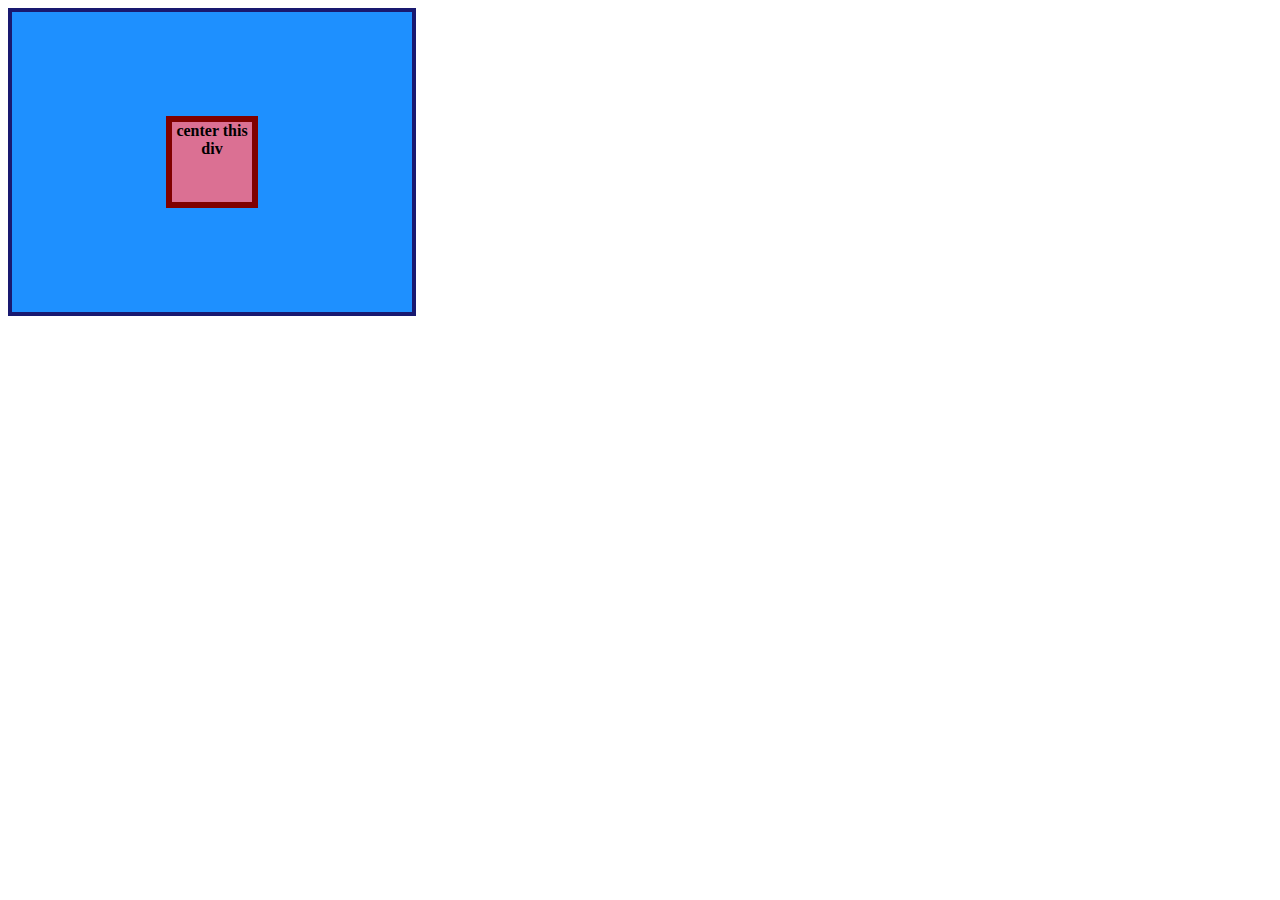
<file: flex/01-flex-center/index.html>
<!DOCTYPE html>
<html lang="en">

<head>
    <meta charset="UTF-8">
    <meta http-equiv="X-UA-Compatible" content="IE=edge">
    <meta name="viewport" content="width=device-width, initial-scale=1.0">
    <title>CENTER THIS DIV</title>
    <link rel="stylesheet" href="style.css">
</head>

<body>
    <div class="container">
        <div class="box">center this div</div>
    </div>
</body>

</html>
</file>
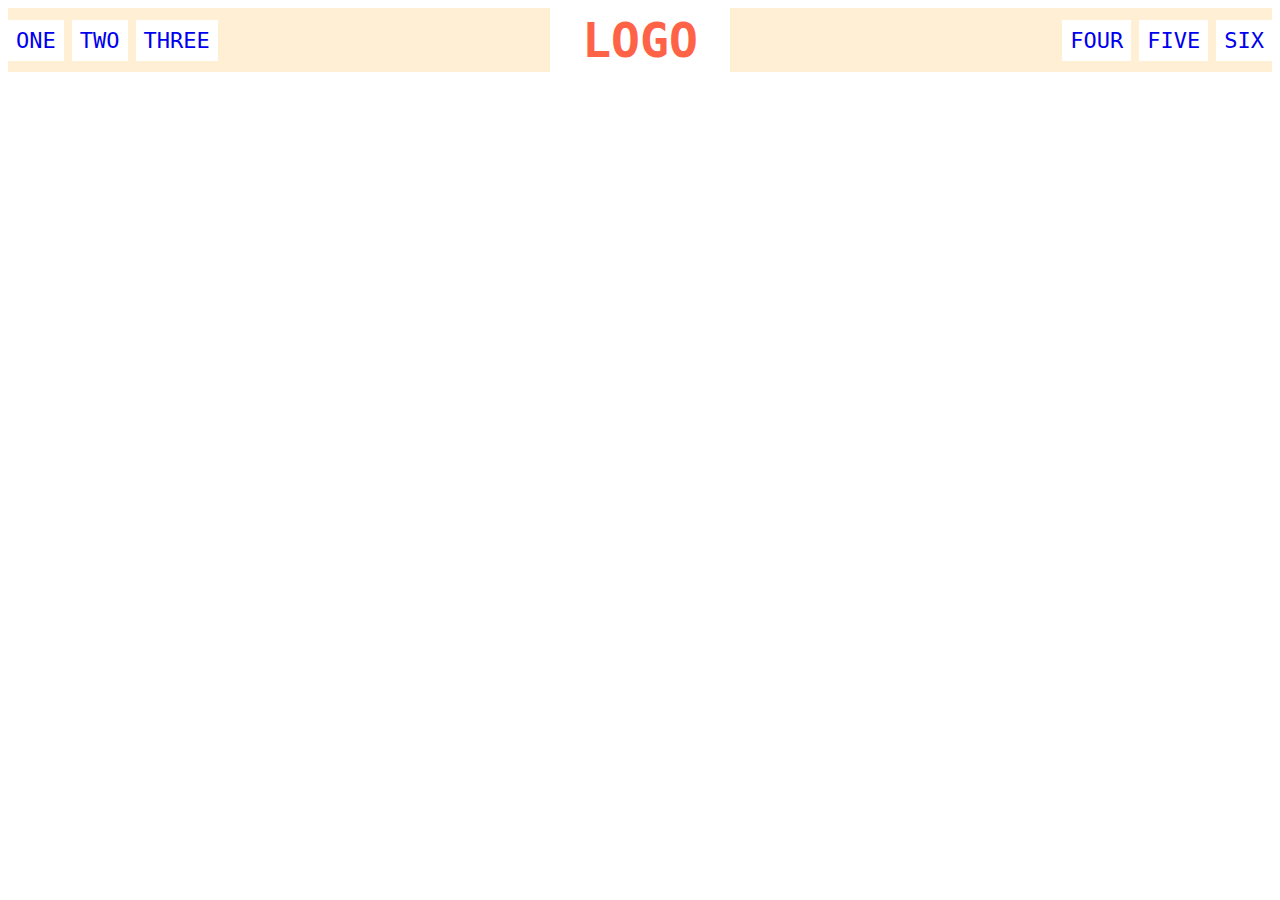
<file: flex/02-flex-header/index.html>
<!DOCTYPE html>
<html lang="en">

<head>
    <meta charset="UTF-8">
    <meta http-equiv="X-UA-Compatible" content="IE=edge">
    <meta name="viewport" content="width=device-width, initial-scale=1.0">
    <title>Flex Header</title>
    <link rel="stylesheet" href="style.css">
</head>

<body>
    <div class="header">
        <div class="left-links">
            <ul>
                <li><a href="#">ONE</a></li>
                <li><a href="#">TWO</a></li>
                <li><a href="#">THREE</a></li>
            </ul>
        </div>
        <div class="logo">LOGO</div>
        <div class="right-links">
            <ul>
                <li><a href="#">FOUR</a></li>
                <li><a href="#">FIVE</a></li>
                <li><a href="#">SIX</a></li>
            </ul>
        </div>
    </div>
</body>

</html>
</file>
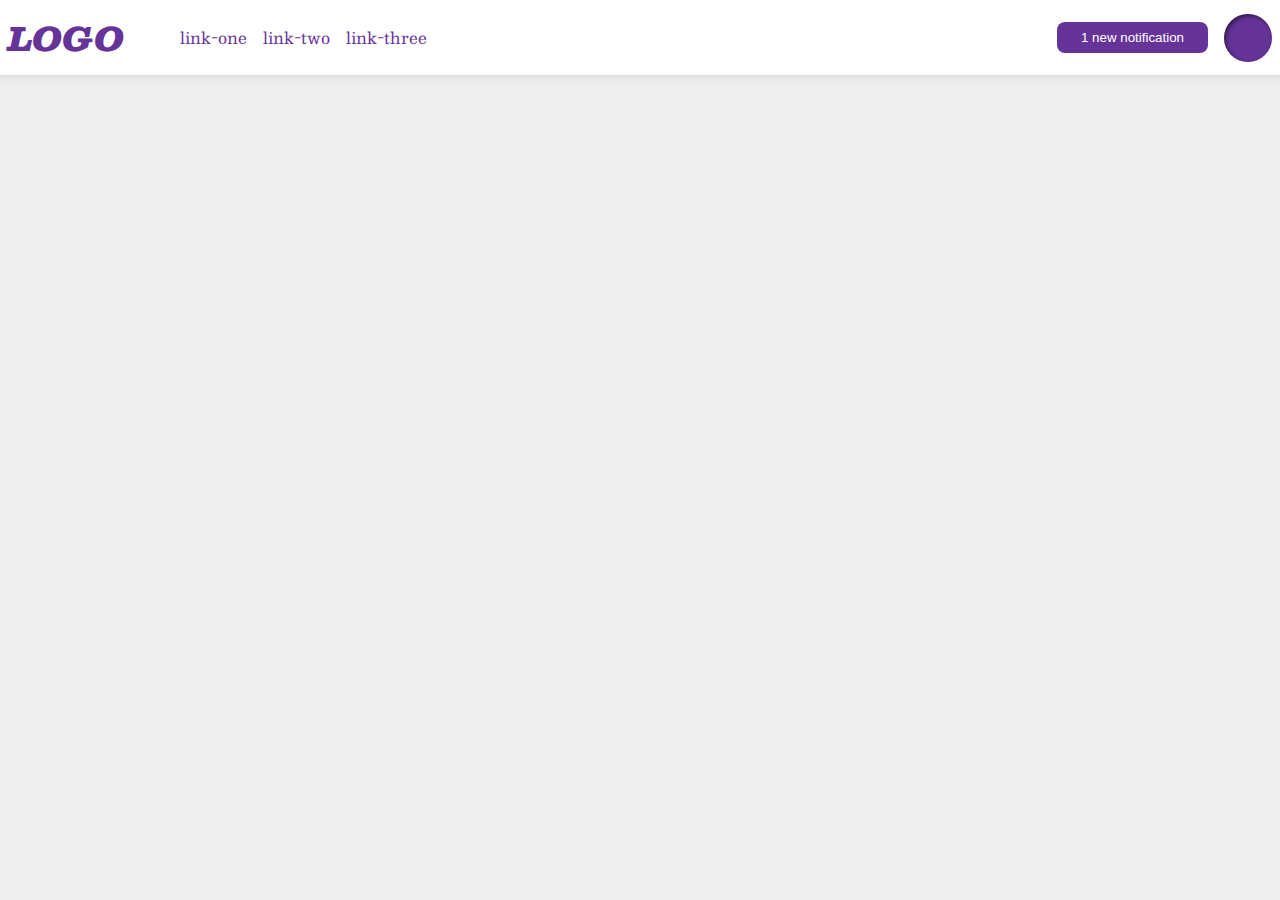
<file: flex/03-flex-header-2/index.html>
<!DOCTYPE html>
<html lang="en">

<head>
    <meta charset="UTF-8">
    <meta http-equiv="X-UA-Compatible" content="IE=edge">
    <meta name="viewport" content="width=device-width, initial-scale=1.0">
    <title>Flex Header 2</title>
    <link rel="stylesheet" href="style.css">
</head>

<body>
    <div class="header">
        <div class="left">
            <div class="logo">
                LOGO
            </div>
            <ul class="links">
                <li><a href="google.com">link-one</a></li>
                <li><a href="google.com">link-two</a></li>
                <li><a href="google.com">link-three</a></li>
            </ul>
        </div>
        <div class="right">
            <button class="notifications">1 new notification</button>
            <div class="profile-image"></div>
        </div>

    </div>
</body>

</html>
</file>
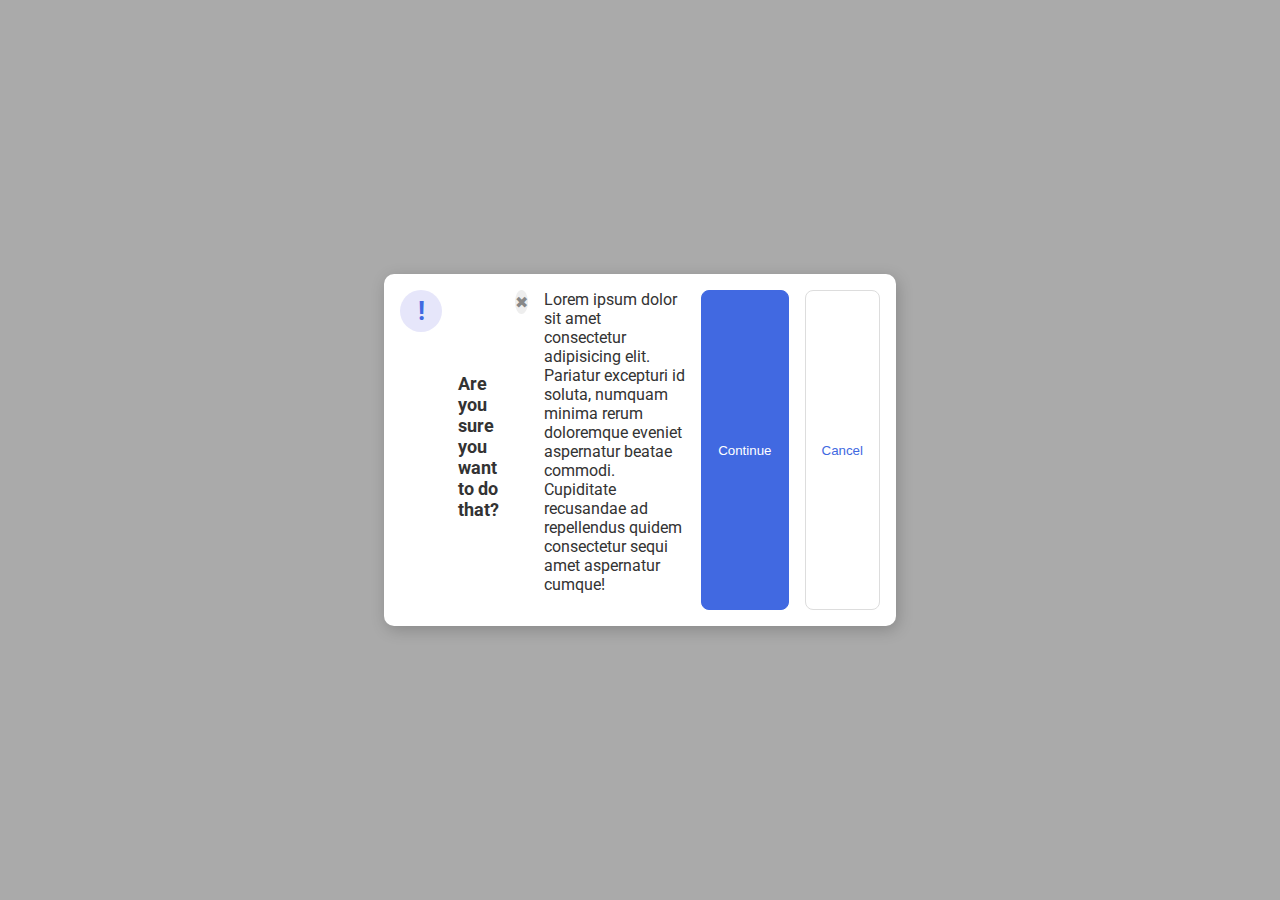
<file: flex/05-flex-modal/index.html>
<!DOCTYPE html>
<html lang="en">
  <head>
    <meta charset="UTF-8">
    <meta http-equiv="X-UA-Compatible" content="IE=edge">
    <meta name="viewport" content="width=device-width, initial-scale=1.0">
    <link rel="stylesheet" href="style.css">
    <title>Modal</title>
  </head>
  <body>
    <div class="modal">
      <div class="icon">!</div>
      <div class="header">Are you sure you want to do that?</div>
      <div class="close-button">✖</div>
      <div class="text">Lorem ipsum dolor sit amet consectetur adipisicing elit. Pariatur excepturi id soluta, numquam minima rerum doloremque eveniet aspernatur beatae commodi. Cupiditate recusandae ad repellendus quidem consectetur sequi amet aspernatur cumque!</div>
      <button class="continue">Continue</button>
      <button class="cancel">Cancel</button>
    </div>
  </body>
</html>
</file>
<file: flex/01-flex-center/style.css>
.container {
    background: dodgerblue;
    border: 4px solid midnightblue;
    width: 400px;
    height: 300px;
    display: flex;
    align-items: center;
    justify-content: center;
}

.box {
    background: palevioletred;
    font-weight: bold;
    text-align: center;
    border: 6px solid maroon;
    width: 80px;
    height: 80px;
}
</file>
<file: flex/02-flex-header/style.css>
.header {
    font-family: monospace;
    background: papayawhip;
    display: flex;
    justify-content: space-between;
    align-items: center;
}

.logo {
    font-size: 48px;
    font-weight: 900;
    color: tomato;
    background: white;
    padding: 4px 32px;
}

ul {
    /* this removes the dots on the list items*/
    list-style-type: none;
    display: flex;
    margin: 0;
    padding: 0;
    gap: 8px;
}

a {
    font-size: 22px;
    background: white;
    padding: 8px;
    /* this removes the line under the links */
    text-decoration: none;
}
</file>
<file: flex/03-flex-header-2/style.css>
/* this is some magical font-importing.  
you'll learn about it later. */

@import url('https://fonts.googleapis.com/css2?family=Besley:ital,wght@0,400;1,900&display=swap');
body {
    margin: 0;
    background: #eee;
    font-family: Besley, serif;
}

.header {
    background: white;
    border-bottom: 1px solid #ddd;
    box-shadow: 0 0 8px rgba(0, 0, 0, .1);
    display: flex;
    align-items: center;
    justify-content: space-between;
    padding: 8px;
}

.profile-image {
    background: rebeccapurple;
    box-shadow: inset 2px 2px 4px rgba(0, 0, 0, .5);
    border-radius: 50%;
    width: 48px;
    height: 48px;
}

.logo {
    color: rebeccapurple;
    font-size: 32px;
    font-weight: 900;
    font-style: italic;
}

button {
    border: none;
    border-radius: 8px;
    background: rebeccapurple;
    color: white;
    padding: 8px 24px;
}

a {
    /* this removes the line under our links */
    text-decoration: none;
    color: rebeccapurple;
}

ul {
    list-style-type: none;
    display: flex;
    gap: 16px;
}

.left,
.right {
    display: flex;
    align-items: center;
    gap: 16px;
}
</file>
<file: flex/05-flex-modal/style.css>
@import url('https://fonts.googleapis.com/css2?family=Roboto:wght@400;700&display=swap');

html, body {
  height: 100%;
}

body {
  font-family: Roboto, sans-serif;
  margin: 0;
  background: #aaa;
  color: #333;
  /* I'll give you this one for free */
  display: flex;
  align-items: center;
  justify-content: center;
}

.modal {
  background: white;
  width: 480px;
  border-radius: 10px;
  box-shadow: 2px 4px 16px rgba(0,0,0,.2);
  display: flex;
  gap: 16px;
  padding: 16px;
}

.icon {
  color: royalblue;
  font-size: 26px;
  font-weight: 700;
  background: lavender;
  width: 42px;
  height: 42px;
  border-radius: 50%;
  display: flex;
  align-items: center;
  justify-content: center;
  flex-shrink: 0;
}

.close-button {
  background: #eee;
  border-radius: 50%;
  color: #888;
  font-weight: 400;
  font-size: 16px;
  height: 24px;
  width: 24px;
  display: flex;
  align-items: center;
  justify-content: center;
}

button {
  padding: 8px 16px;
  border-radius: 8px;
}

button.continue {
  background: royalblue;
  border: 1px solid royalblue;
  color: white;
}

button.cancel {
  background: white;
  border: 1px solid #ddd;
  color: royalblue;
}


.header {
  display: flex;
  align-items: center;
  justify-content: space-between;
  font-size: 18px;
  font-weight: 700;
  margin-bottom: 8px;
}

.text {
  margin-bottom: 16px;
}
</file>
